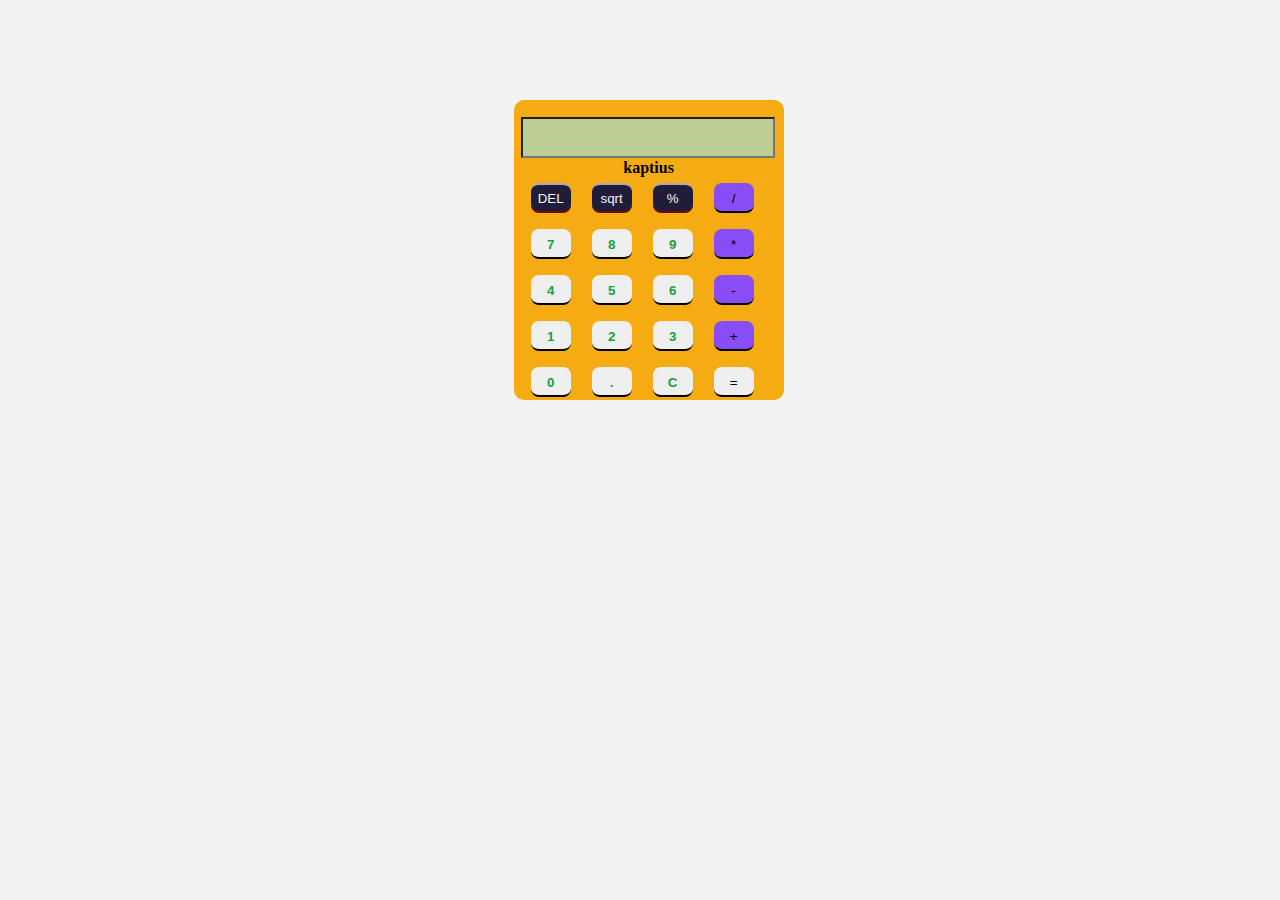
<file: index.html>
<!DOCTYPE html>  
<html>  
<head>  
    <meta charset="utf-8"> 
    <meta name="viewport" content="width=device-width, initial-scale=1.0"> 
    <title>Calculator using HTML Example</title>  

    <link href="https://fonts.googleapis.com/css2?family=Cookie&display=swap" rel="stylesheet">  
    <link rel="stylesheet" type="text/css" href="styles.css">
   
</head>  
<body>  
    
    <div class="box">   
        <div class="display">  
            <input type="text" readonly size="18" id="d" >  
        </div>  
        <h4> kaptius </h4>
        <div class="keys">    
            <p>
                <input type="button" class="button gray" value="DEL" onclick="backspace()">
                <input type="button" class="button gray" value="sqrt" onclick='sqrt()'>  
                <input type="button" class="button gray" value="%" onclick='c("percentage")'>  
                <input type="button" class="button pink" value="/" onclick='v("/")'>
            </p>    
            <p>
                <input type="button" class="button black" value="7" onclick='v("7")'>  
                <input type="button" class="button black" value="8" onclick='v("8")'>  
                <input type="button" class="button black" value="9" onclick='v("9")'>  
                <input type="button" class="button pink" value="*" onclick='v("*")'>
            </p>    
            <p>
                <input type="button" class="button black" value="4" onclick='v("4")'>  
                <input type="button" class="button black" value="5" onclick='v("5")'>  
                <input type="button" class="button black" value="6" onclick='v("6")'>  
                <input type="button" class="button pink" value="-" onclick='v("-")'>
            </p>    
            <p>
                <input type="button" class="button black" value="1" onclick='v("1")'>  
                <input type="button" class="button black" value="2" onclick='v("2")'>  
                <input type="button" class="button black" value="3" onclick='v("3")'>  
                <input type="button" class="button pink" value="+" onclick='v("+")'>
            </p>    
            <p>
                <input type="button" class="button black" value="0" onclick='v("0")'>   
                <input type="button" class="button black" value="." onclick='v(".")'>  
                <input type="button" class="button black" value="C" onclick='c("")'>  
                <input type="button" class="button orange" value="=" onclick='e()'>
            </p>    
        </div>    
    </div>   
    
    
    <script src="script.js"></script>
</body>
</html>
</file>
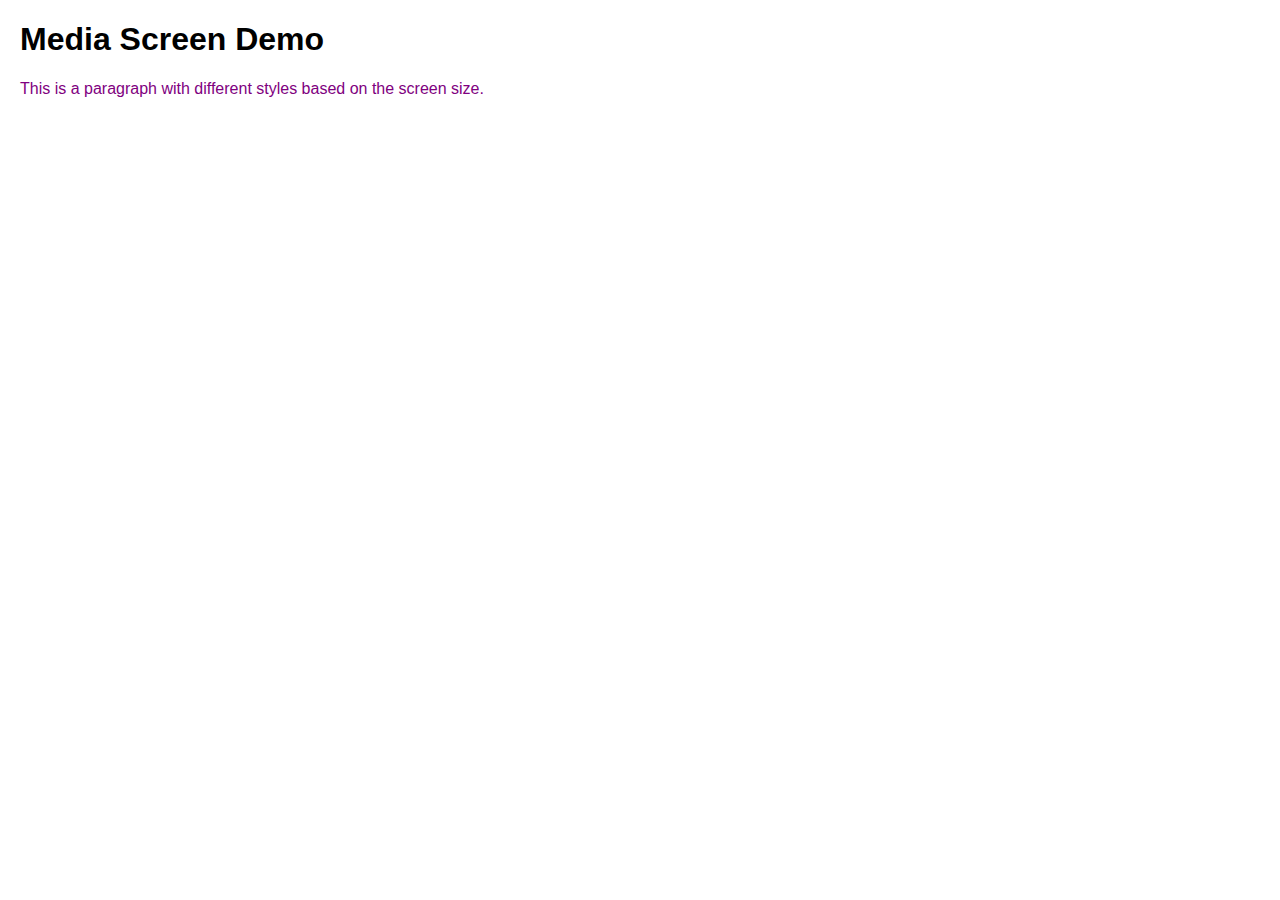
<file: index2.html>
<!DOCTYPE html>
<html lang="en">
<head>
  <meta charset="UTF-8">
  <meta name="viewport" content="width=device-width, initial-scale=1.0">
  <style>
    body {
      font-family: Arial, sans-serif;
      margin: 20px;
    }

    /* Default styles for all screen sizes */
    p {
      color: blue;
    }

    /* Media query for screens with a width of 600 pixels or less */
    @media screen and (max-width: 600px) {
      p {
        color: red;
      }
    }

    /* Media query for screens with a width between 601px and 1024px */
    @media screen and (min-width: 601px) and (max-width: 1024px) {
      p {
        color: green;
      }
    }

    /* Media query for screens with a width of 1025px or more */
    @media screen and (min-width: 1025px) {
      p {
        color: purple;
      }
    }
  </style>
  <title>Media Screen Demo</title>
</head>
<body>

  <h1>Media Screen Demo</h1>
  <p>This is a paragraph with different styles based on the screen size.</p>

</body>
</html>
</file>
<file: styles.css>
body {    
    background-color: rgb(244, 243, 243);    
}    
.box {    
    background-color: #f4ac12;    
    height: 300px;    
    width: 270px;    
    border-radius: 10px;    
    position: relative;    
    top: 80px;    
    left: 40%; 
    bottom: 40px;      
}
.display {
    margin-top: 20px;
}
.display input {    
    position: relative;    
    left: 2px;    
    top: 2px;    
    height: 35px;    
    color: black;    
    background-color: #bccd95;    
    font-size: 21px;    
    text-align: right;  
    margin-top: 15px;
    margin-left: 5px;  
}   
.keys {    
    position: relative;    
    top: -10px; 
    bottom: 40px;   
}    
.button {    
    width: 40px;    
    height: 30px;    
    border: none;    
    border-radius: 8px;    
    margin-left: 17px;    
    cursor: pointer;    
    border-top: 2px solid transparent;    
}    
.button.gray {    
    color: rgb(242, 244, 245);    
    background-color: #201d3b;    
    border-bottom: rgb(115, 10, 10) 2px solid;    
    border-top: 2px #bda2b7 solid;    
}  
.title:hover {  
    color: #fcfafa;  
}  
.title {  
    margin-bottom: 10px;  
    margin-top: 30px;  
    padding: 5px 0;  
    font-size: 40px;  
    font-weight: bold;  
    text-align: center;  
    color: black;  
    font-family: 'Cookie', cursive;  
}
.button.pink {    
    color: black;    
    background-color: #884df6;    
    border-bottom: black 2px solid;    
}    
@media (max-width: 600px) {
    .box {
        width: 100%;
        left: 0;
        top: 0;
    }
}

.button.black {    
    color: rgb(22, 161, 64);    
    background-color: 303030;    
    border-bottom: black 2px solid;    
    border-top: 2px 303030 solid;    
    font-weight: bold;  
}    
.button.orange {    
    color: black;    
    background-color: FF9933;    
    border-bottom: black 2px solid;    
    border-top: 2px FF9933 solid;    
}    
.gray:active {    
    border-top: black 2px solid;    
    border-bottom: 2px #6f6f6f solid;    
}    
.pink:active {    
    border-top:black 2px solid;    
    border-bottom:#f2f0f0 2px solid;    
}    
.black:active {    
    border-top: black 2px solid;    
    border-bottom: #303030 2px solid;    
}    
.orange:active {    
    border-top: black 2px solid;    
    border-bottom: FF9933 2px solid;    
}    
p {    
    line-height: 10px;    
}   
h4 {
    text-align: center;
    margin: 3px;
}
</file>
